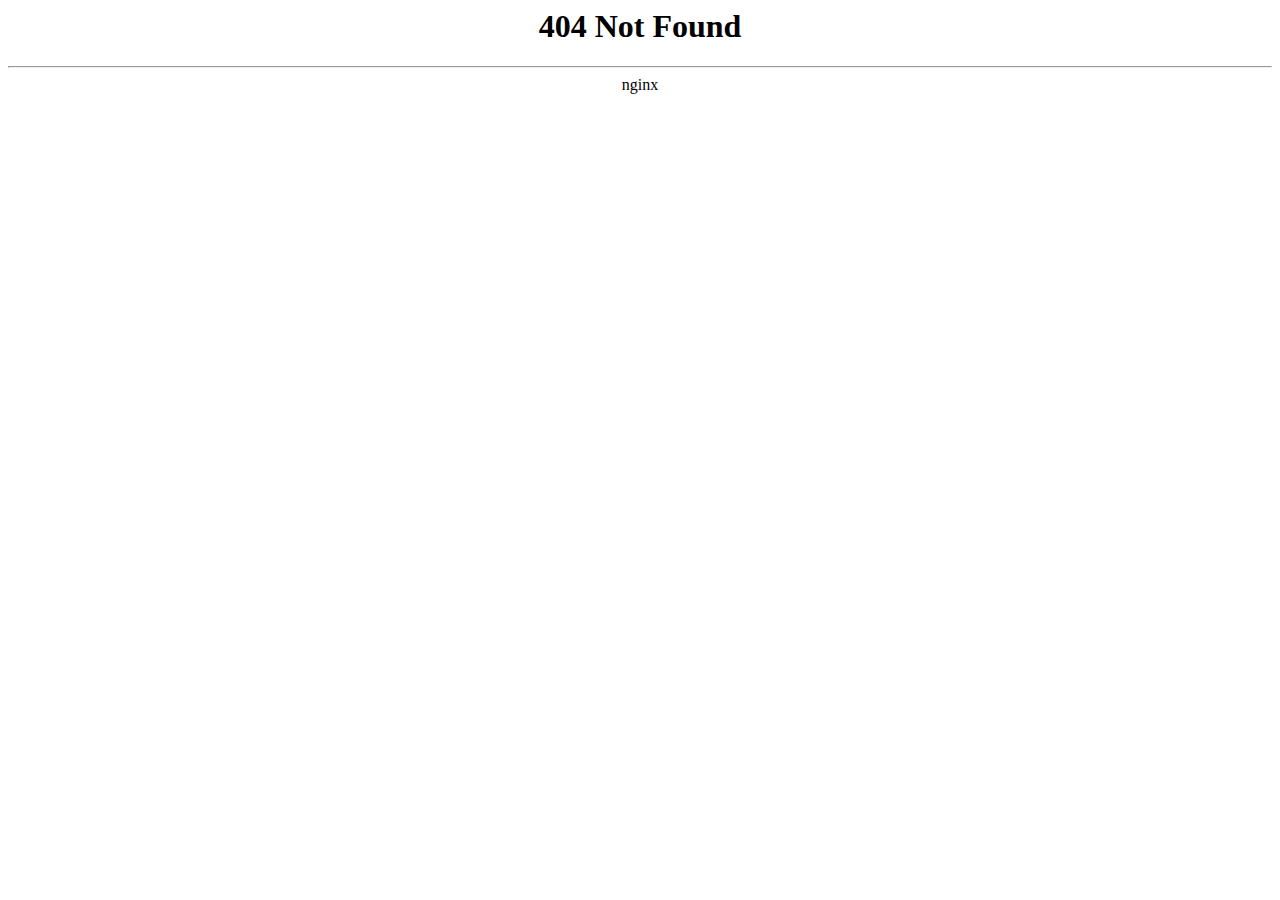
<file: webfonts/fa-brands-400.eot/index.html>
<html><head><title>404 Not Found</title></head>
<body>
<center><h1>404 Not Found</h1></center>
<hr><center>nginx</center>








</body></html><!-- a padding to disable MSIE and Chrome friendly error page --><!-- a padding to disable MSIE and Chrome friendly error page --><!-- a padding to disable MSIE and Chrome friendly error page --><!-- a padding to disable MSIE and Chrome friendly error page --><!-- a padding to disable MSIE and Chrome friendly error page --><!-- a padding to disable MSIE and Chrome friendly error page -->
</file>
